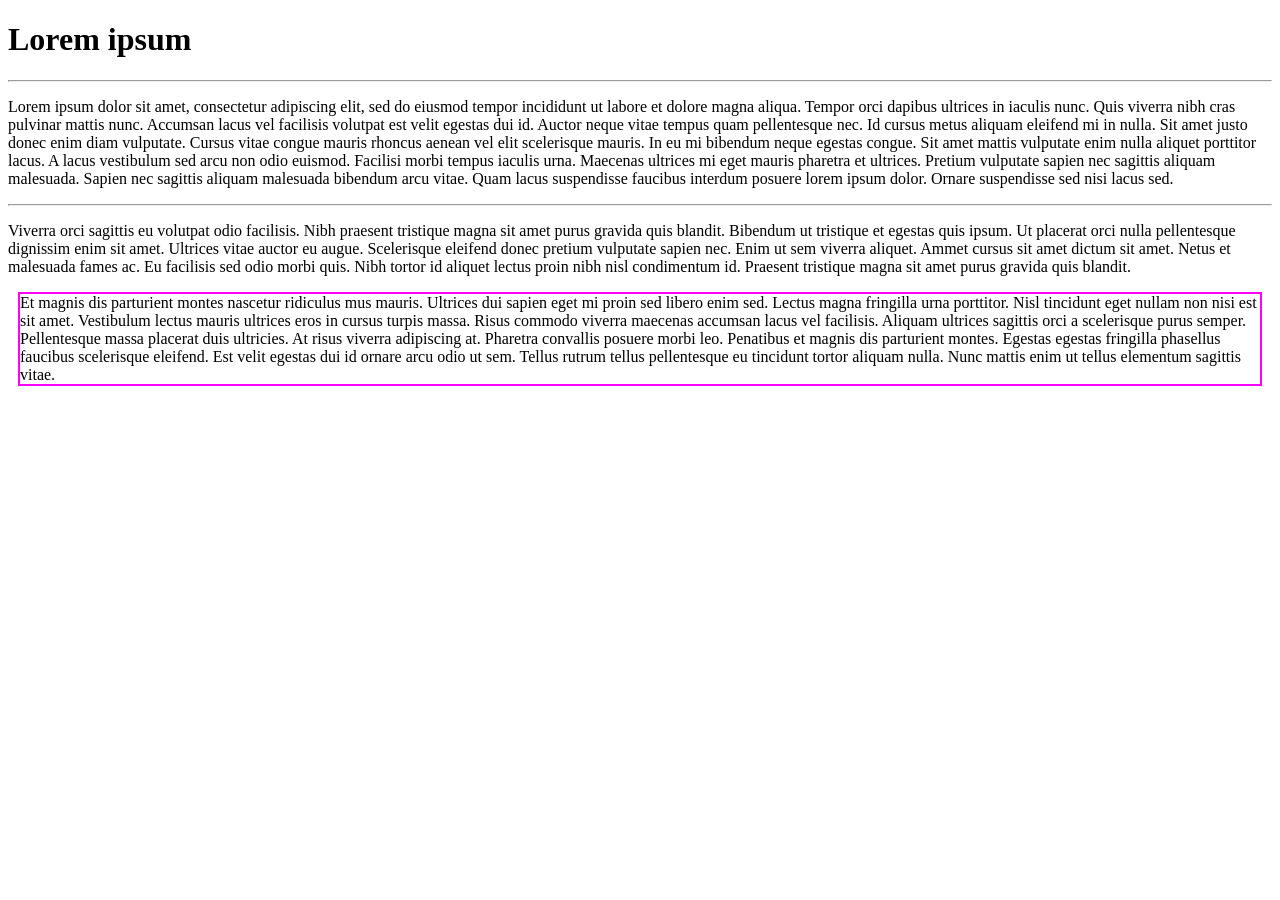
<file: loren-ipsum/index.html>
<!-- Oefenpagina: HTML maakt koppen en alinea's; de gekoppelde CSS tekent randen en bepaalt kleuren. -->
<!DOCTYPE html>
<html lang="en">
<!-- Het relatieve pad styles.css verwijst naar de CSS in deze zelfde map. -->
<link rel="stylesheet" href="styles.css">
<body>
  <!-- <h1> is de hoofdkop. <hr> tekent een horizontale scheidingslijn. -->
<h1>Lorem ipsum</h1>
  <hr>
  <!-- <p> maakt een alinea. De lange placeholdertekst dient om de paginaopmaak te oefenen. -->
<p>Lorem ipsum dolor sit amet, consectetur adipiscing elit, sed do eiusmod tempor incididunt ut labore et dolore magna aliqua. Tempor orci dapibus ultrices in iaculis nunc. Quis viverra nibh cras pulvinar mattis nunc. Accumsan lacus vel facilisis volutpat est velit egestas dui id. Auctor neque vitae tempus quam pellentesque nec. Id cursus metus aliquam eleifend mi in nulla. Sit amet justo donec enim diam vulputate. Cursus vitae congue mauris rhoncus aenean vel elit scelerisque mauris. In eu mi bibendum neque egestas congue. Sit amet mattis vulputate enim nulla aliquet porttitor lacus. A lacus vestibulum sed arcu non odio euismod. Facilisi morbi tempus iaculis urna. Maecenas ultrices mi eget mauris pharetra et ultrices. Pretium vulputate sapien nec sagittis aliquam malesuada. Sapien nec sagittis aliquam malesuada bibendum arcu vitae. Quam lacus suspendisse faucibus interdum posuere lorem ipsum dolor. Ornare suspendisse sed nisi lacus sed.</p>
  <hr>
  <p>Viverra orci sagittis eu volutpat odio facilisis. Nibh praesent tristique magna sit amet purus gravida quis blandit. Bibendum ut tristique et egestas quis ipsum. Ut placerat orci nulla pellentesque dignissim enim sit amet. Ultrices vitae auctor eu augue. Scelerisque eleifend donec pretium vulputate sapien nec. Enim ut sem viverra aliquet. Ammet cursus sit amet dictum sit amet. Netus et malesuada fames ac. Eu facilisis sed odio morbi quis. Nibh tortor id aliquet lectus proin nibh nisl condimentum id. Praesent tristique magna sit amet purus gravida quis blandit.</p>

<!-- Deze ene paragraaf krijgt een extra rand omdat .border in styles.css wordt gedefinieerd. -->
<p class="border">Et magnis dis parturient montes nascetur ridiculus mus mauris. Ultrices dui sapien eget mi proin sed libero enim sed. Lectus magna fringilla urna porttitor. Nisl tincidunt eget nullam non nisi est sit amet. Vestibulum lectus mauris ultrices eros in cursus turpis massa. Risus commodo viverra maecenas accumsan lacus vel facilisis. Aliquam ultrices sagittis orci a scelerisque purus semper. Pellentesque massa placerat duis ultricies. At risus viverra adipiscing at. Pharetra convallis posuere morbi leo. Penatibus et magnis dis parturient montes. Egestas egestas fringilla phasellus faucibus scelerisque eleifend. Est velit egestas dui id ornare arcu odio ut sem. Tellus rutrum tellus pellentesque eu tincidunt tortor aliquam nulla. Nunc mattis enim ut tellus elementum sagittis vitae.</p>

</body>
</html>
</file>
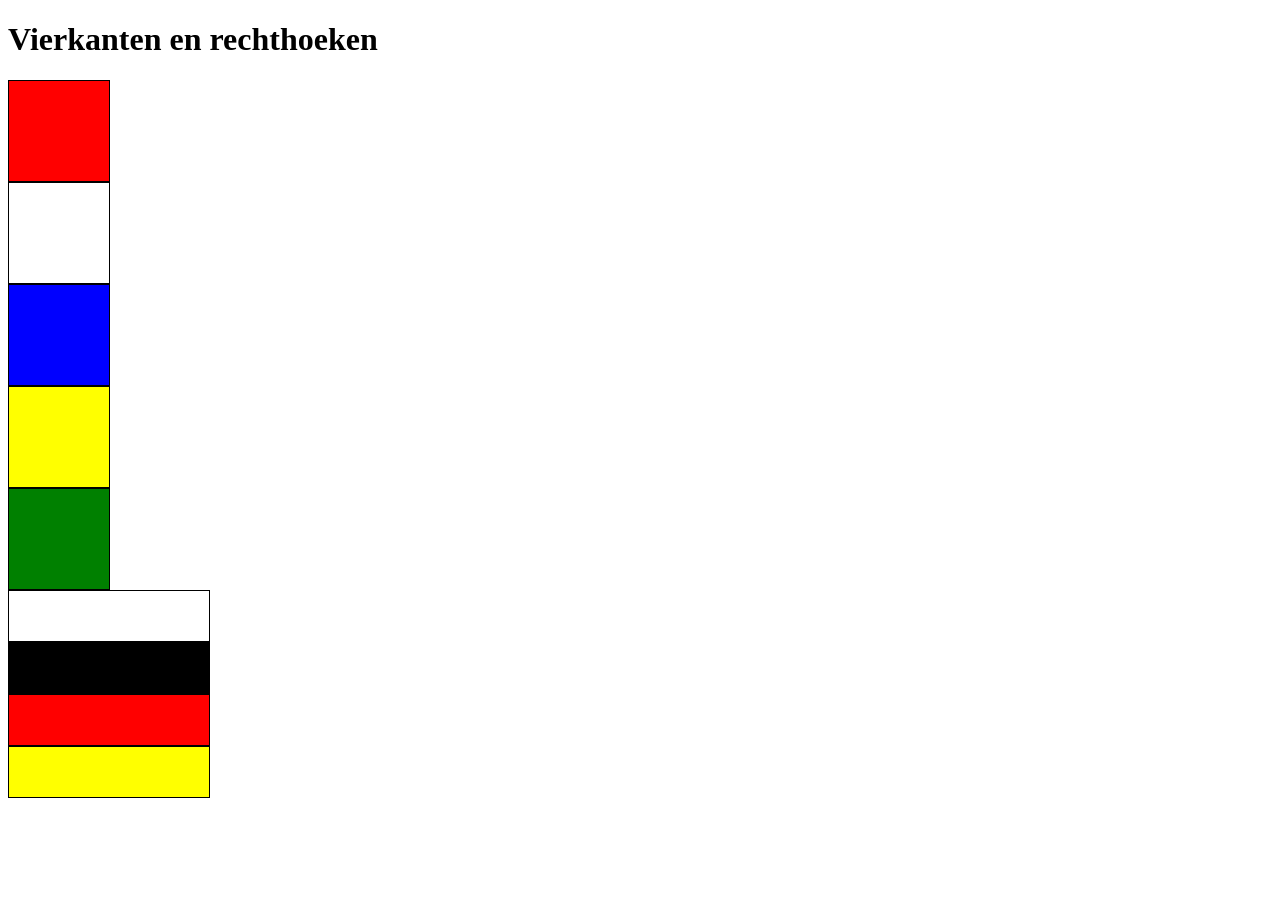
<file: vierkanten/index.html>
<!-- Oefening met CSS-klassen: vorm en kleur worden los van elkaar toegekend. -->
<!DOCTYPE html>
<html>
<head>
    <title>Vierkanten en rechthoeken</title>
    <!-- styles.css bevat de afmetingen van de vormen en de achtergrondkleuren. -->
<link rel="stylesheet" href="styles.css">
</head>
  
<body>

    <h1>Vierkanten en rechthoeken</h1>
  
    <!-- Twee classes: .vierkant geeft breedte/hoogte, .rood geeft de kleur. -->
    <!-- Een lege div kan toch zichtbaar zijn dankzij CSS-breedte en -hoogte. -->
    <div class="vierkant rood"></div>
    <!-- Dit vierkant heeft geen kleurclass en is daarom alleen een omlijnd vak. -->
    <div class="vierkant"></div>
    <div class="vierkant blauw"></div>
    <div class="vierkant geel"></div>
    <div class="vierkant groen"></div>
    <!-- Rechthoeken delen de kleurclasses met vierkanten, maar krijgen andere afmetingen. -->
    <div class="rechthoek"></div>
    <div class="rechthoek zwart"></div>
    <div class="rechthoek rood"></div>
    <div class="rechthoek geel"></div>
  
</body>
</html>
</file>
<file: loren-ipsum/styles.css>
/* Een punt selecteert een class. Alleen elementen met class="border" krijgen deze rand. */
.border {
  /* border = dikte, lijntype en kleur. margin = ruimte BUITEN de rand. */
  border: 2px solid fuchsia;
  margin: 10px
}
/* Deze selector verandert de kleur van de horizontale <hr>-scheidingslijn. */
hr {
  color: fuchsia;
}
</file>
<file: vierkanten/styles.css>
/* Alle elementen met class="vierkant" zijn 100x100px met een zwarte rand. */
.vierkant{
  width: 100px;
  height: 100px;
  border: 1px solid black;
}

/* Kleur is een losse class zodat dezelfde class bij meer dan één vorm werkt. */
.rood{
  background-color: red;
}

/* Achtergrondkleuren veranderen het vlak, niet de rand. */
.geel{
   background-color: yellow;
}

.blauw{
   background-color: blue;
}

.groen{
   background-color: green;
}

.zwart{
   background-color: black;
}

/* De rechthoek is 200px breed en 50px hoog: dus niet vierkant. */
.rechthoek{
  width: 200px;
  height: 50px;
  border: 1px solid black;
}
</file>
